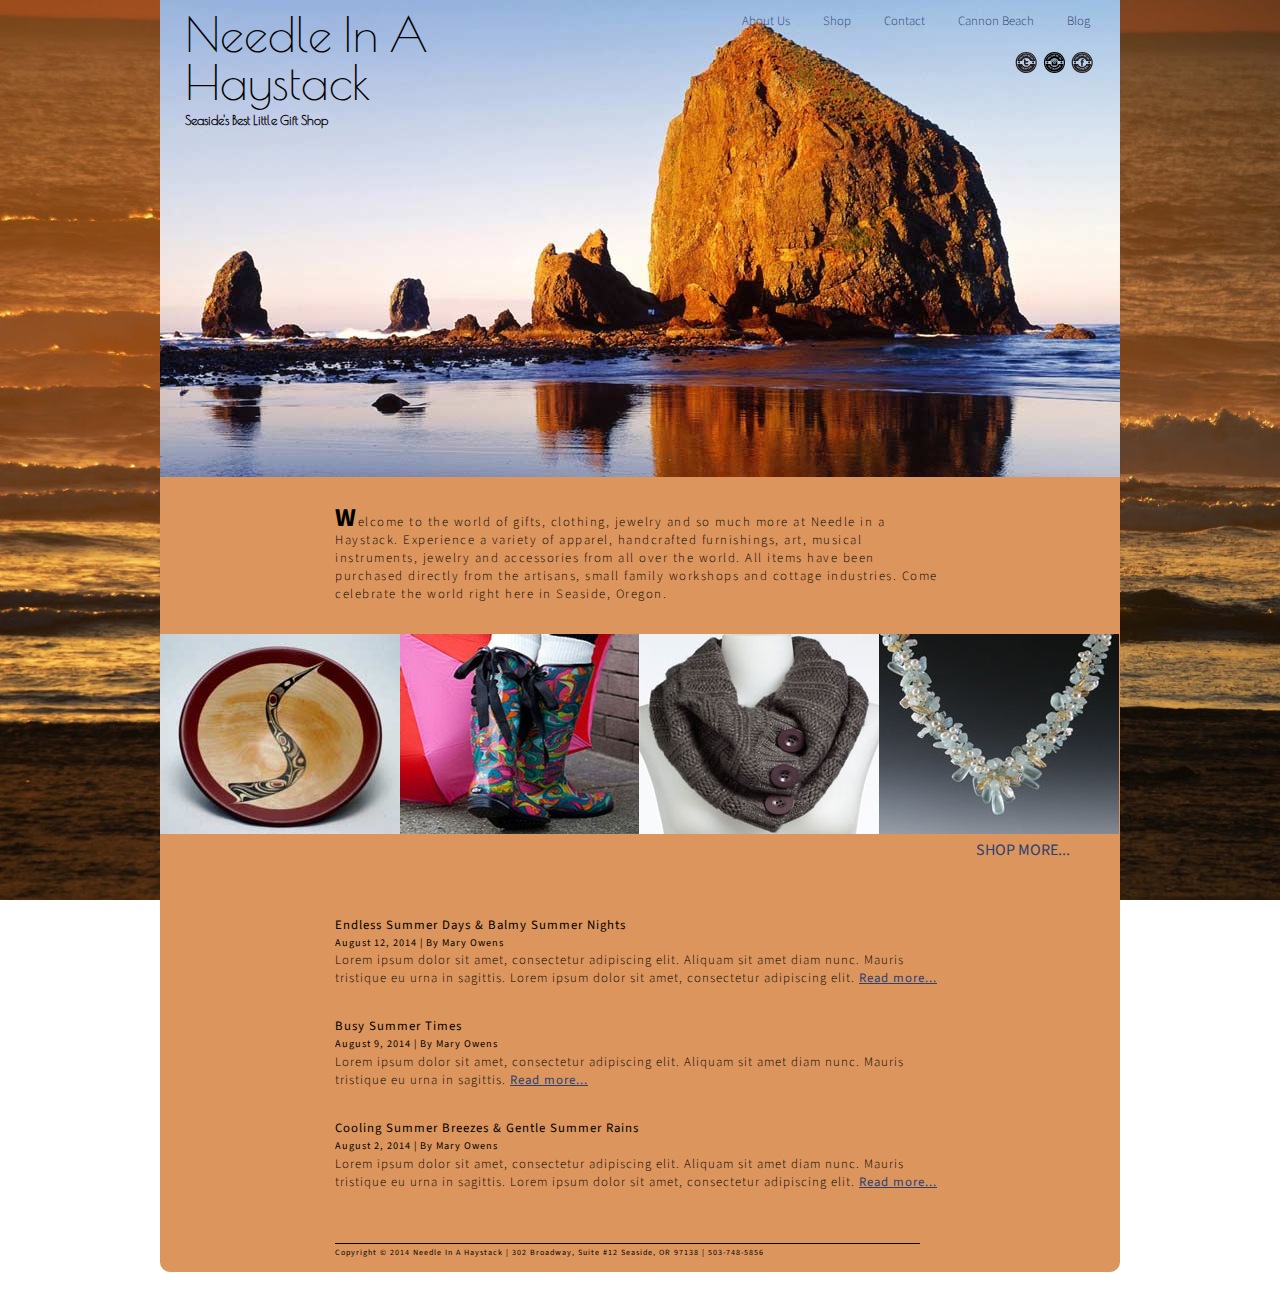
<file: danielle_packard_wk6hmwk/index.html>
<!doctype html>
<html>

<head>
	<title>Needle In A Haystack</title>
	<link href='http://fonts.googleapis.com/css?family=Source+Sans+Pro:300,400,700|Poiret+One' rel='stylesheet' type='text/css'>
	<meta charset="utf-8">
	<link rel="stylesheet" href="css/reset.css">
	<link rel="stylesheet" href="css/stylesheet.css">
</head>

<body>
	<header>
		<p><img src="images/haystack_rock.jpg" alt="Morning photo of Haystack Rock and Needles"></p>

		<h1 class="no_background_hover"><a href="index.html">Needle In A<br>Haystack</a></h1>
		<h2>Seaside's Best Little Gift Shop</h2>

		<nav>
			<ul>
				<li><a href="">About Us</a></li>
				<li><a href="">Shop</a></li>
				<li><a href="">Contact</a></li>
				<li><a href="">Cannon Beach</a></li>
				<li><a href="">Blog</a></li>
			</ul>
		</nav>

		<div class="social_icons">
			<ul>
				<li><img src="images/twitter.svg" alt="Twitter social icon"></li>
				<li><img src="images/instagram.svg" alt="Instagram social icon"></li>
				<li><img src="images/facebook.svg" alt="Facebook social icon"></li>
			</ul>
		</div>  <!-- closing div for social icons -->
	</header>


	<div class="main_content">
		<div class="intro">
			<p><span>W</span>elcome to the world of gifts, clothing, jewelry and so much more at Needle in a Haystack. Experience a variety of apparel, handcrafted furnishings, art, musical instruments, jewelry and accessories from all over the world. All items have been purchased directly from the artisans, small family workshops and cottage industries. Come celebrate the world right here in Seaside, Oregon.</p>
		</div>

		<div class="products">
			<ul class="no_background_hover">
				<li><a href=""><img src="images/bowl.jpg" alt="Artisan Hand Turned &amp; Painted Bowl"></a></li>
				<li><a href=""><img src="images/rainboots.jpg" alt="Lace &amp; Swirls Rainboots"></a></li>
				<li><a href=""><img src="images/neck_warmer.jpg" alt="Artisan Made Neck Warmer"></a></li>
				<li><a href=""><img src="images/necklace.jpg" alt="Moonstone, Pearl and Quartz necklace"></a></li>
			</ul>
		</div>

		<div class="shop">
			<p><a href="">SHOP MORE...</a></p>
		</div>

		<div class="blog">
			<section class="blog1">
				<h3>Endless Summer Days &amp; Balmy Summer Nights</h3>
				<h4>August 12, 2014 | By Mary Owens</h4>
				<p>Lorem ipsum dolor sit amet, consectetur adipiscing elit. Aliquam sit amet diam nunc. Mauris tristique eu urna in sagittis. Lorem ipsum dolor sit amet, consectetur adipiscing elit. <a class="blog_link" href="">Read more...</a></p>
			</section>

			<section class="blog2">
				<h3>Busy Summer Times</h3>
				<h4>August 9, 2014 | By Mary Owens</h4>
				<p>Lorem ipsum dolor sit amet, consectetur adipiscing elit. Aliquam sit amet diam nunc. Mauris tristique eu urna in sagittis. <a class="blog_link" href="">Read more...</a></p>
			</section>

			<section class="blog3">
				<h3>Cooling Summer Breezes &amp; Gentle Summer Rains</h3>
				<h4>August 2, 2014 | By Mary Owens</h4>
				<p>Lorem ipsum dolor sit amet, consectetur adipiscing elit. Aliquam sit amet diam nunc. Mauris tristique eu urna in sagittis. Lorem ipsum dolor sit amet, consectetur adipiscing elit. <a class="blog_link" href="">Read more...</a></p>
			</section>	
		</div>

		<footer>
			<p>Copyright &copy; 2014 Needle In A Haystack | 302 Broadway, Suite #12 Seaside, OR 97138 | 503-748-5856</p>
		</footer>
	</div>  <!--closing div of main content -->
</body>

</html>
</file>
<file: danielle_packard_wk6hmwk/css/stylesheet.css>
/* stylesheet */

*, *:before, *:after {
  -moz-box-sizing: border-box;
  -webkit-box-sizing: border-box;
  box-sizing: border-box;
}

html {
	background-image: url(../images/seaside_beach_sunset.jpg);
	background-repeat: no-repeat;
	background-attachment: fixed;
	background-size: cover;
}

body {
	width: 960px;
	background-color: rgb(219,149,93);
	margin: 0 auto;
	border-radius: 10px 10px 10px 10px;
	-moz-border-radius: 10px 10px 10px 10px;
	-webkit-border-radius: 10px 10px 10px 10px;
	border: 0px solid #d39653;
	position: relative;
	font-family: 'Source Sans Pro', sans-serif;
	font-weight: 300;
	font-size: 1em;
	clear: #000;
}

/* header */
h1 {
	font-family: 'Poiret One', cursive;
	font-weight: 400;
	font-size: 3em;
	position: absolute;
	top: 10px;
	margin-left: 25px;
}

.no_background_hover a:hover  {
	color: rgb(219,149,93);
	background-color: rgba(255,255,255,0);
}

h2 {
	font-family: 'Poiret One', cursive;
	font-weight: 600;
	font-size: .8em;
	position: absolute;
	top: 115px;
	margin-left: 25px; 
}

/* main nav */
nav {
	position: absolute;
	top: 0;
	right: 15px;
}

nav li {
	display: inline-block;
	font-size: .8em;
	padding: 15px;
}

/* header social icons */
.social_icons {
	position: absolute;
	top: 50px;
	right: 25px;
}

.social_icons img {
	max-width: 25px;
}

.social_icons img:hover {
	background-color: rgba(255,255,255,.5);
	border-radius: 5px 5px 5px 5px;
	-moz-border-radius: 5px 5px 5px 5px;
	-webkit-border-radius: 5px 5px 5px 5px;
}

.social_icons li {
	display: inline;
}

/* main content */
.main_content {
	margin-top: 30px;
	margin-bottom: 30px;
}

.intro {
	text-align: left;
	font-size: .8em;
	line-height: 1.4em;
	letter-spacing: 1.5px;
	padding: 0 175px 0 175px;
	margin-bottom: 30px;
}

span {
	font-size: 2em;
	font-weight: 700;
}

.products {
	max-width: 960px;
	margin-bottom: 30px;
}

.products ul li {
	display: inline-block;
	max-width: 236.5px;
}

.products img:hover {
	background-color: rgba(255,255,255,0);
}

.products:after {  /* clear fix after products */
  content: "";
  display: table;
  clear: both;
}

.shop {
	float: right;
	margin-right: 50px;
	margin-top: -25px;
	font-size: 1em;
	font-weight: 400;
}

.shop a {
	color: #000;
}

.blog {
	clear: both;
	text-align: left;
	font-size: .8em;
	line-height: 1.4em;
	letter-spacing: 1px;
	padding: 50px 175px 50px 175px;
}

.blog section {
	margin-bottom: 30px;
}

h3 {
	font-size: 1em;
	font-weight: 400;
}

h4 {
	font-size: .8em;
	font-weight: 400;
}

.blog_link {
	text-decoration: underline;
	font-weight: 400;
}

/* footer */
footer {
	position: absolute;
	bottom: 15px;
	left: 175px;
	right: 200px;
	font-size: .5em;
	font-weight: 400;
	letter-spacing: 1px;
	border-top: 1px solid #000;
	padding-top: 5px;
}

/* navigation links */
a  {
	text-decoration: none;
}

a:link {
	color: #000;
}

a:visited  {
	color: rgb(43,64,115);
}

a:hover  {
	color: rgb(219,149,93);
	background-color: rgba(255,255,255,.2);
	border-radius: 5px 5px 5px 5px;
	-moz-border-radius: 5px 5px 5px 5px;
	-webkit-border-radius: 5px 5px 5px 5px;
	padding: 0 2px 0 2px;
}
</file>
